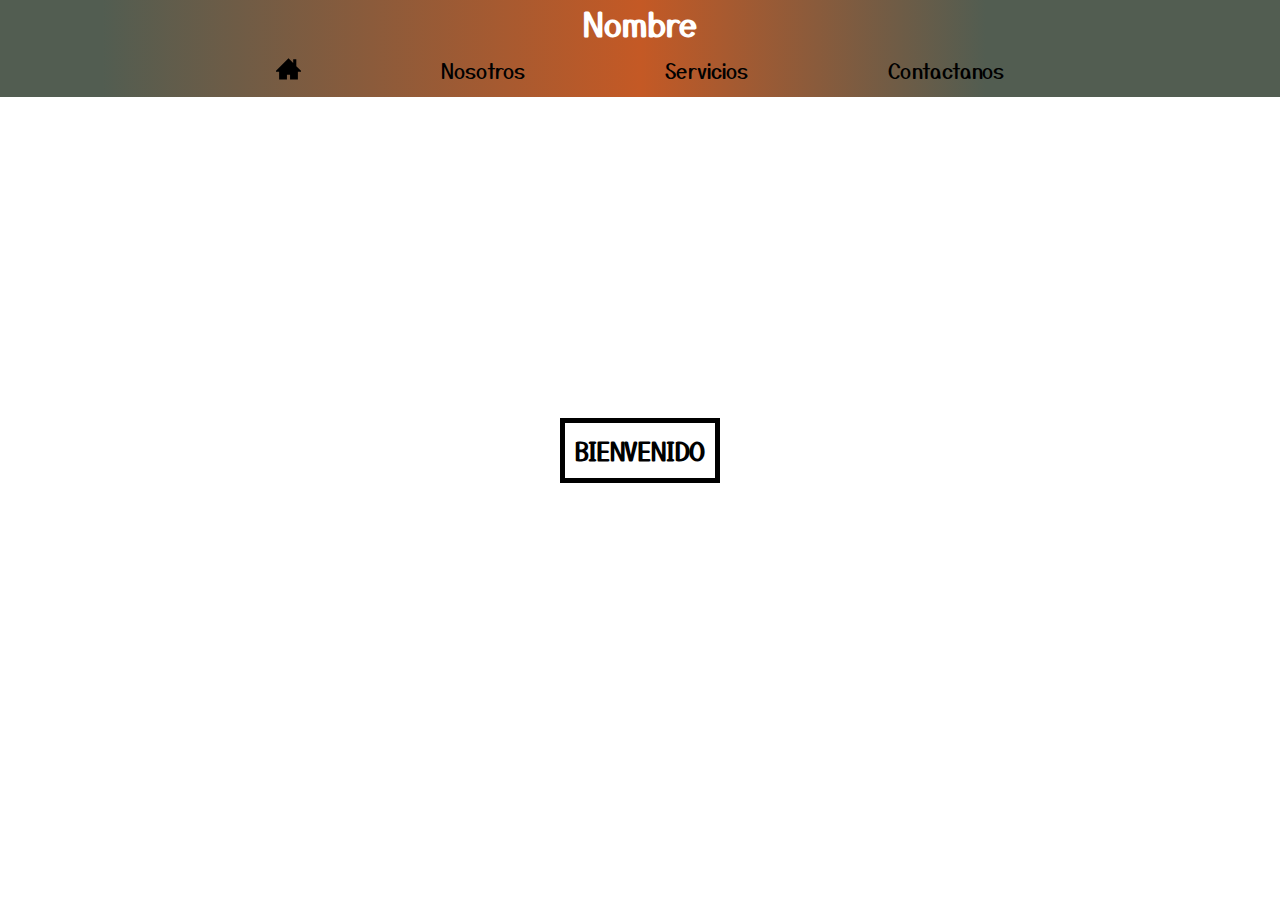
<file: index.html>
<!DOCTYPE html>
<html lang="en">

<head>
    <meta charset="UTF-8">
    <meta http-equiv="X-UA-Compatible" content="IE=edge">
    <meta name="viewport" content="width=device-width, initial-scale=1.0">
    <title>Mi Primer Menú</title>
    <link rel="stylesheet" href="./EjercicioPagina-dia10mar.css">
</head>

<body>

    <header>
        <div>
            <div></div>
            <h1>Nombre</h1>
        </div>
        <nav>
            <ul class="menu">
                <li>
                    <svg class="icon icon-home3">
                        <use xlink:href="#icon-home3">
                            <symbol id="icon-home3" viewBox="0 0 32 32">
                                <path d="M32 19l-6-6v-9h-4v5l-6-6-16 16v1h4v10h10v-6h4v6h10v-10h4z"></path>
                            </symbol>
                        </use>
                    </svg>
                </li>
                <li><a href="./EjercicioPagina-dia13mar.html#nosotros">Nosotros</a></li>
                <li><a href="./EjercicioPagina-dia13mar.html#servicios">Servicios</a>
                    <ul class="submenu">
                        <li><a href="./EjercicioPagina-dia13mar.html#servicios">Servicios 1</a></li>
                        <li><a href="./EjercicioPagina-dia13mar.html#servicios">Servicios 2</a></li>
                    </ul>
                </li>
                <li><a href="./EjercicioPagina-dia13mar.html#contacto">Contactanos</a></li>
            </ul>

        </nav>
    </header>
    <main>
        <h2>BIENVENIDO</h2>
    </main>
</body>

</html>
</file>
<file: EjercicioPagina-dia10mar.css>
/*CAMBIO DE FUENTE*/

@import url('https://fonts.googleapis.com/css2?family=Yusei+Magic&display=swap');
@import url('https://fonts.googleapis.com/css2?family=Calistoga&display=swap');

/*RESET*/

* {
    margin: 0;
    padding: 0;
    box-sizing: border-box;
    font-family: 'Yusei Magic', sans-serif;
    z-index: 0;
}

/*CONFIGURACION BODY Y HTML*/

html,
body {
    height: 100%;
    width: 100%;
}

body {
    background-image: url("https://images.pexels.com/photos/13162091/pexels-photo-13162091.jpeg?auto=compress&cs=tinysrgb&w=1260&h=750&dpr=1");
    background-repeat: no-repeat;
    background-size: 100% 100%;
    background-attachment: fixed;
}

/*HEADER Y NAV*/

header {
    background: rgb(82, 93, 81);
    background: linear-gradient(90deg, rgba(82, 93, 81, 1) 8%, rgba(196, 89, 37, 1) 50%, rgba(82, 93, 81, 1) 77%);
    display: flex;
    flex-direction: column;
    position: fixed;
    top: 0;
    z-index: 1;
    width: 100%;
    color: white
}

header>div {
    display: flex;
    justify-content: center;
    align-items: center;
}

header>div>div {
    position: absolute;
    left: 10px;
    top: 5px;
    background-image: url("https://www.logoscoop.com/wp-content/uploads/logo.png");
    background-size: 100% 100%;
    width: 80px;
    height: 50px;
}

.icon {
    display: inline-block;
    width: 25px;
    height: 25px;
    stroke-width: 0;
    stroke: black;
    fill: black;
}

a {
    text-decoration: none;
    color: black;
}

a:hover {
    background-color: gray;
    color: white;
}

/*MENU*/

.menu {
    list-style: none;
    display: flex;
    justify-content: center;
    gap: 120px;
    position: relative;
    color: black;
}

.menu>li {
    padding: 10px;
    font-size: 20px;
}

.menu>li:hover {
    background-color: gray;
    color: white;
}

.menu li:nth-child(3):hover .submenu {
    visibility: visible;
    background-color: rgba(85, 81, 81, 0.651);
    margin-left: -10px;
    width: 110px;
    border: solid 1px black;
}

.submenu {
    position: absolute;
    visibility: hidden;
    list-style: none;
    top: 40px;
}

.submenu li:hover {
    background-color: gray;
    color: white;
}

.submenu>li {
    padding: 10px 0;
    font-size: 18px;
}

/*MAIN*/

main {
    height: 100%;
    display: flex;
    justify-content: center;
    align-items: center;
    color: black;
}

h2 {
    border: solid 5px black;
    background-color: white;
    padding: 10px;
}
</file>
